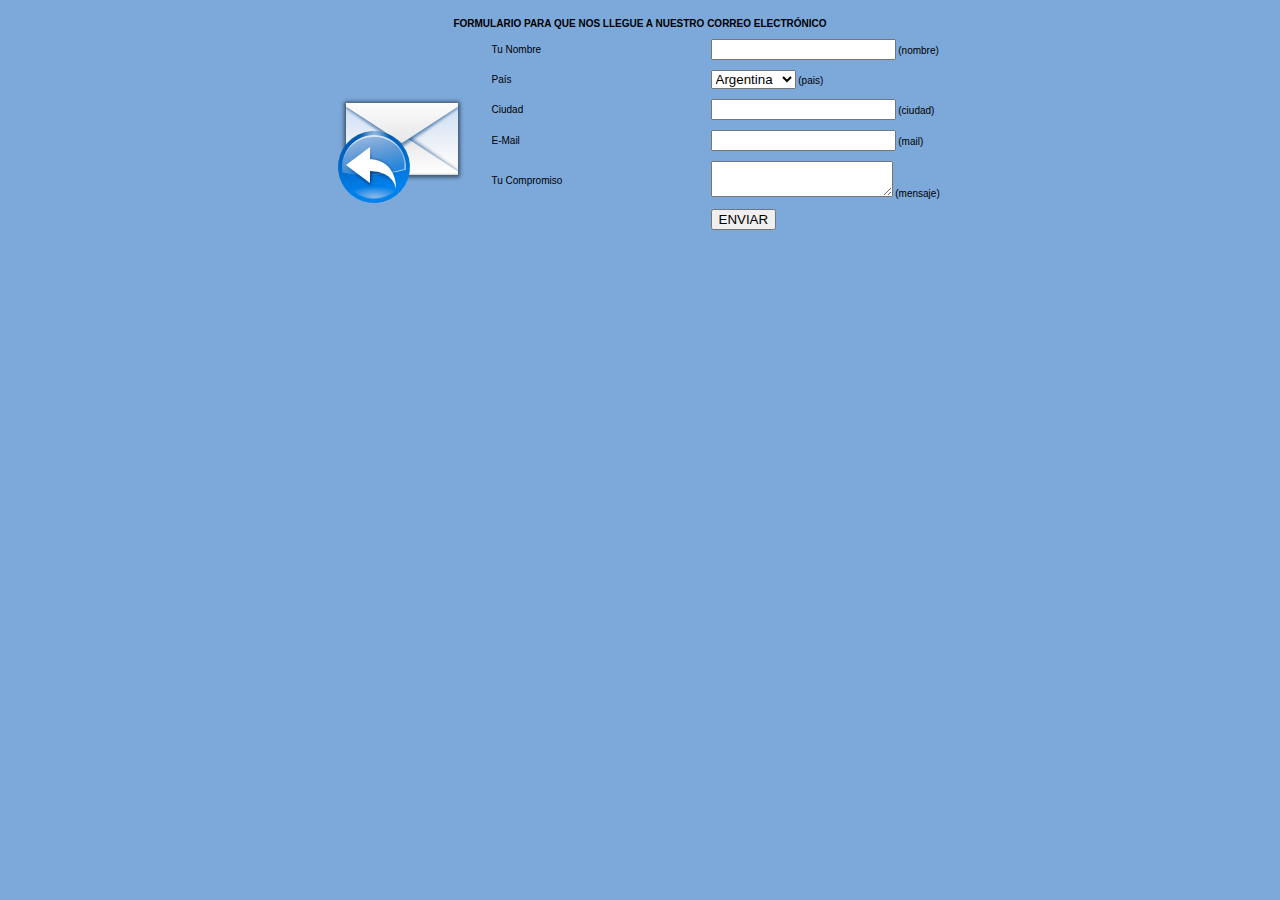
<file: MODELO-FORMULARIO/formulario.html>
<!DOCTYPE html PUBLIC>
<html>
<head>
<meta http-equiv="Content-Type" content="text/html; charset=iso-8859-1" />
<title>Formulario WEB</title>
<style type="text/css">
<!--
body {
	background-image: url();
	background-color: #7CA8DA;
	background-repeat: repeat-x;
}
body,td,th {
	font-family: Verdana, Arial, Helvetica, sans-serif;
	font-size: x-small;
}
-->
</style>
</head>

<body>
<form action="send.php" method="post" enctype="multipart/form-data" name="formulario" target="_self" id="formulario">
  <table width="657" border="0" align="center" cellpadding="0" cellspacing="10">
    <tr>
      <td colspan="4"><div align="center"><strong>FORMULARIO PARA QUE NOS LLEGUE A NUESTRO CORREO ELECTR&Oacute;NICO </strong></div></td>
    </tr>
    <tr>
      <td width="160">&nbsp;</td>
      <td width="161">Tu Nombre </td>
      <td width="38">&nbsp;</td>
      <td width="248"><label>
        <input name="nombre" type="text" id="nombre" />
      (nombre)</label></td>
    </tr>
    <tr>
      <td rowspan="5" align="center" valign="middle"><img src="imagenes/mail.png" width="128" height="128" /></td>
      <td>Pa&iacute;s</td>
      <td>&nbsp;</td>
      <td><label>
        <select name="pais" id="pais">
          <option value="argentina">Argentina</option>
          <option value="bolivia">Bolivia</option>
          <option value="brasil">Brasil</option>
          <option value="chile">Chile</option>
          <option value="colombia">Colombia</option>
          <option value="ecuador">Ecuador</option>
          <option value="guyana">Guyana</option>
          <option value="paraguay">Paraguay</option>
          <option value="peru">Per&uacute;</option>
          <option value="surinam">Surinam</option>
          <option value="uruguay">Uruguay</option>
          <option value="venezuela">Venezuela</option>
        </select>
      (pais)</label></td>
    </tr>
    <tr>
      <td>Ciudad</td>
      <td>&nbsp;</td>
      <td><label>
        <input name="ciudad" type="text" id="ciudad" />
      (ciudad)</label></td>
    </tr>
    <tr>
      <td>E-Mail</td>
      <td>&nbsp;</td>
      <td><label>
        <input name="mail" type="text" id="mail" />
      (mail)</label></td>
    </tr>
    <tr>
      <td>Tu Compromiso </td>
      <td>&nbsp;</td>
      <td><label>
        <textarea name="mensaje" id="mensaje"></textarea>
        (mensaje)
      </label></td>
    </tr>
    <tr>
      <td>&nbsp;</td>
      <td>&nbsp;</td>
      <td><label>
        <input name="enviar" type="submit" id="enviar" value="ENVIAR" />
      </label></td>
    </tr>
    <tr>
      <td valign="top">&nbsp;</td>
      <td>&nbsp;</td>
      <td>&nbsp;</td>
      <td>&nbsp;</td>
    </tr>
    <tr>
      <td valign="top">&nbsp;</td>
      <td>&nbsp;</td>
      <td>&nbsp;</td>
      <td>&nbsp;</td>
    </tr>
    <tr>
      <td>&nbsp;</td>
      <td>&nbsp;</td>
      <td>&nbsp;</td>
      <td>&nbsp;</td>
    </tr>
  </table>
</form>
</body>
</html>
</file>
